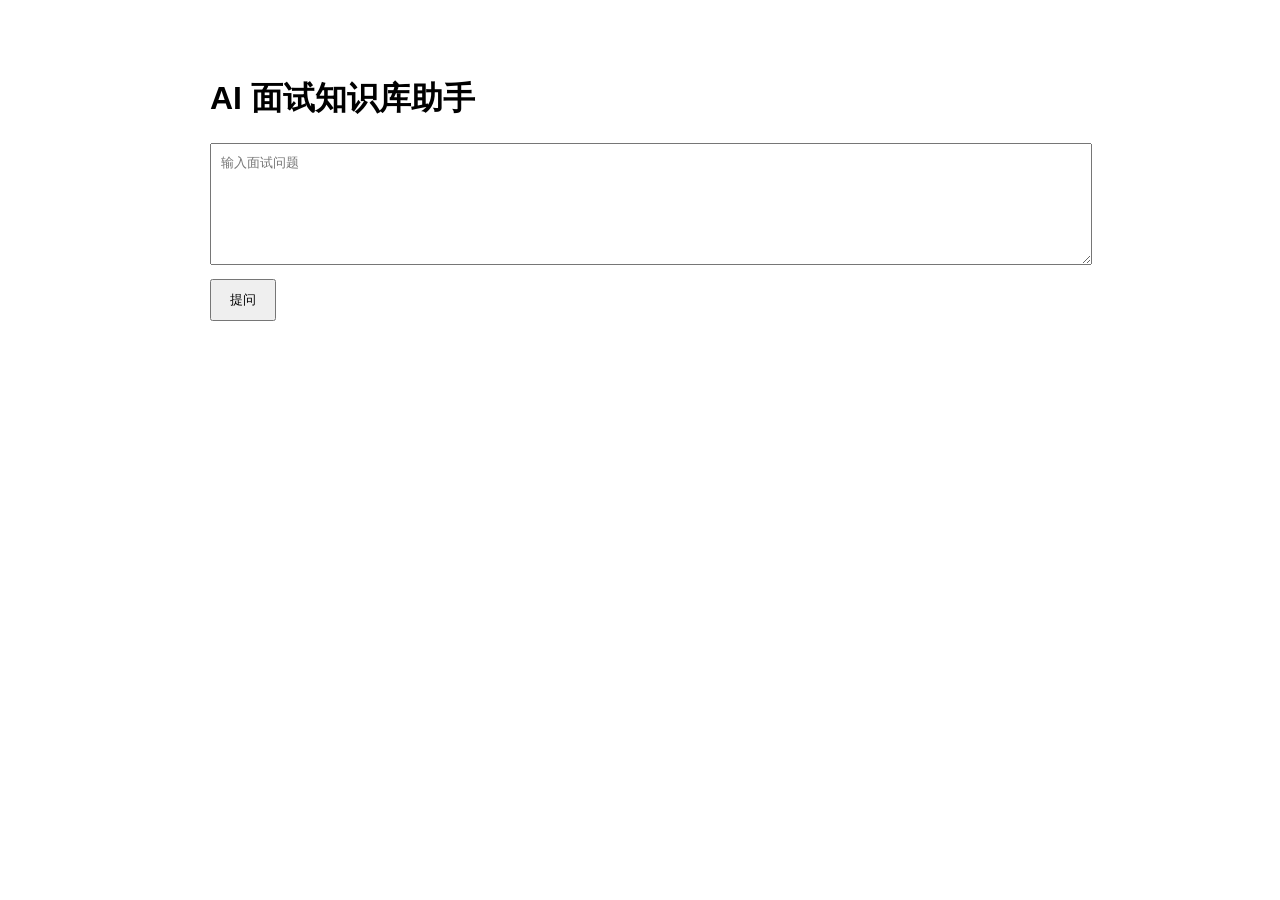
<file: examples/ai-interview-assistant/templates/index.html>
<!doctype html>
<html lang="zh-CN">
<head>
  <meta charset="utf-8">
  <meta name="viewport" content="width=device-width, initial-scale=1">
  <title>AI 面试知识库助手</title>
  <style>
    body { font-family: "Microsoft YaHei", sans-serif; max-width: 860px; margin: 40px auto; padding: 16px; }
    textarea { width: 100%; height: 100px; padding: 10px; }
    button { margin-top: 10px; padding: 10px 18px; }
    pre { background: #f4f4f4; padding: 12px; white-space: pre-wrap; }
  </style>
</head>
<body>
  <h1>AI 面试知识库助手</h1>
  <textarea id="question" placeholder="输入面试问题"></textarea>
  <button id="ask">提问</button>
  <div id="result"></div>
  <script>
    document.getElementById("ask").addEventListener("click", async () => {
      const question = document.getElementById("question").value.trim();
      if (!question) return;
      const result = document.getElementById("result");
      result.textContent = "正在思考……";
      const response = await fetch("/ask", {
        method: "POST",
        headers: {"Content-Type": "application/json"},
        body: JSON.stringify({question})
      });
      const data = await response.json();
      result.innerHTML = `<p>${data.answer}</p><pre>${(data.sources || []).join("\\n")}</pre>`;
    });
  </script>
</body>
</html>
</file>
